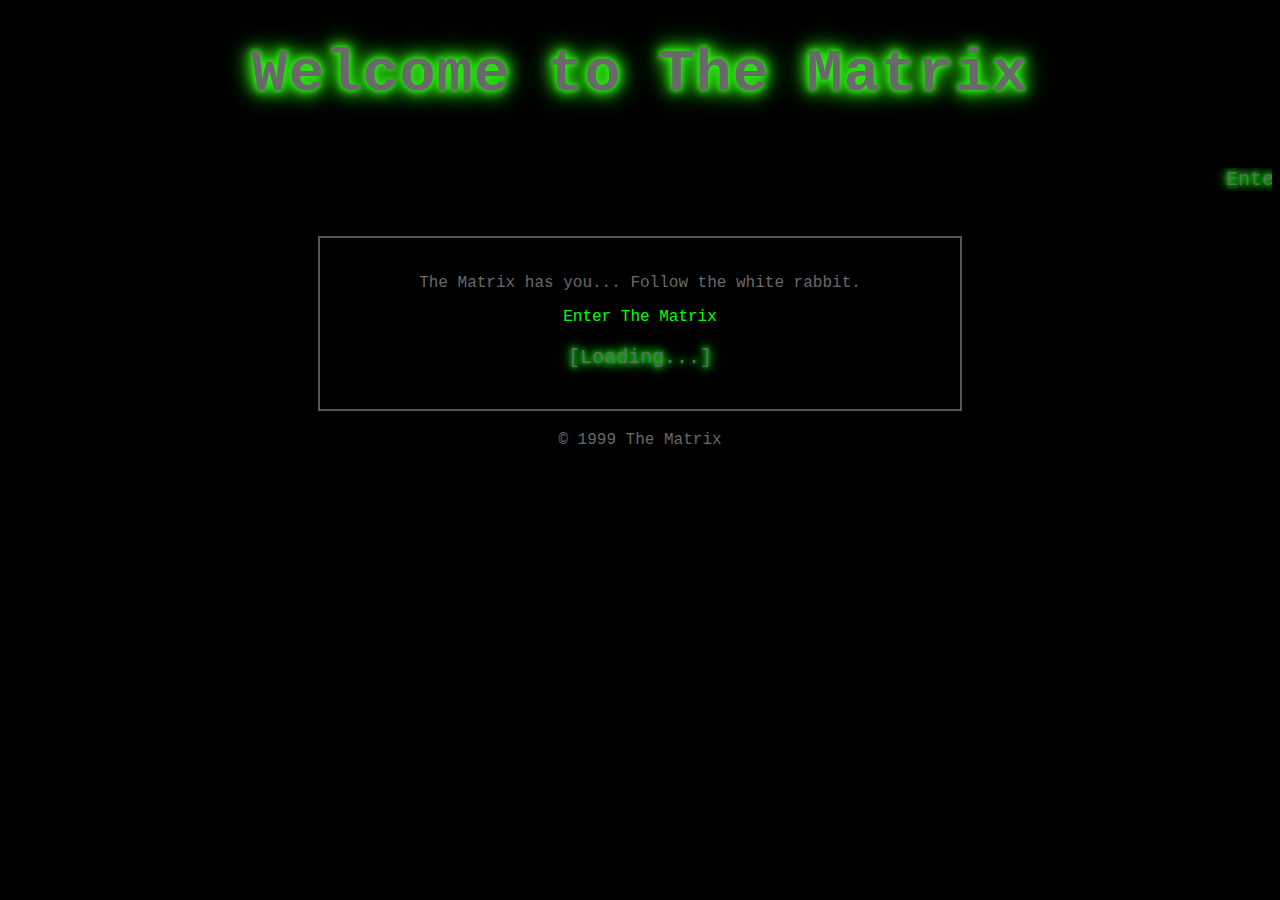
<file: index.html>
<!DOCTYPE html>
<html lang="en">
<head>
  <meta charset="UTF-8">
  <meta name="viewport" content="width=device-width, initial-scale=1.0">
  <link href="https://fonts.googleapis.com/css2?family=Press+Start+2P&display=swap" rel="stylesheet">

  <title>Welcome to The Matrix</title>
  <style>
    body {
      background-color: rgb(0, 0, 0);
      color: #696969;
      font-family: "Courier New", monospace;
      text-align: center;
    }

  
    .heading_name {
      font-size: 30px;
      text-shadow: 
        0 0 5px #2fe917, 
        0 0 10px #2fe917, 
        0 0 15px #2fe917, 
        0 0 20px #2fe917, 
        0 0 30px #2fe917;
      letter-spacing: 1px;
      border: #00FF00;
      font-family: 'Courier New', monospace;
    }

    .marq {
      font-size: 20px;
      text-shadow: 
        0 0 5px #00FF00, 
        0 0 10px #00FF00, 
        0 0 15px #00FF00;
    }

    a {
      color: #00FF00;
      text-decoration: none;
    }

    a:hover {
      text-decoration: underline;
    }

    .blink {
      animation: blink 1s step-start infinite;
    }

    @keyframes blink {
      50% {
        opacity: 0;
      }
    }

    marquee {
      margin: 20px 0;
    }

    .content {
      border: 2px solid #505a50;
      padding: 20px;
      margin: 20px auto;
      max-width: 600px;
    }

    /* Pixelated Loading text */
    .blink {
      font-size: 20px;
      text-shadow: 
        0 0 5px #00FF00, 
        0 0 10px #00FF00, 
        0 0 15px #00FF00;
    }

  </style>
</head>
<body>
  <div class="heading_name"><h1>Welcome to The Matrix</h1></div>
  <marquee class="marq">Enter the 90's world. Choose your destiny.</marquee>
  <div class="content">
    <p>The Matrix has you... Follow the white rabbit.</p>
    <p><a href="./main.html">Enter The Matrix</a></p>
    <p class="blink">[Loading...]</p>
  </div>
  <div class="second"></div>
  <p>&copy; 1999 The Matrix</p>
</body>
</html>
</file>
